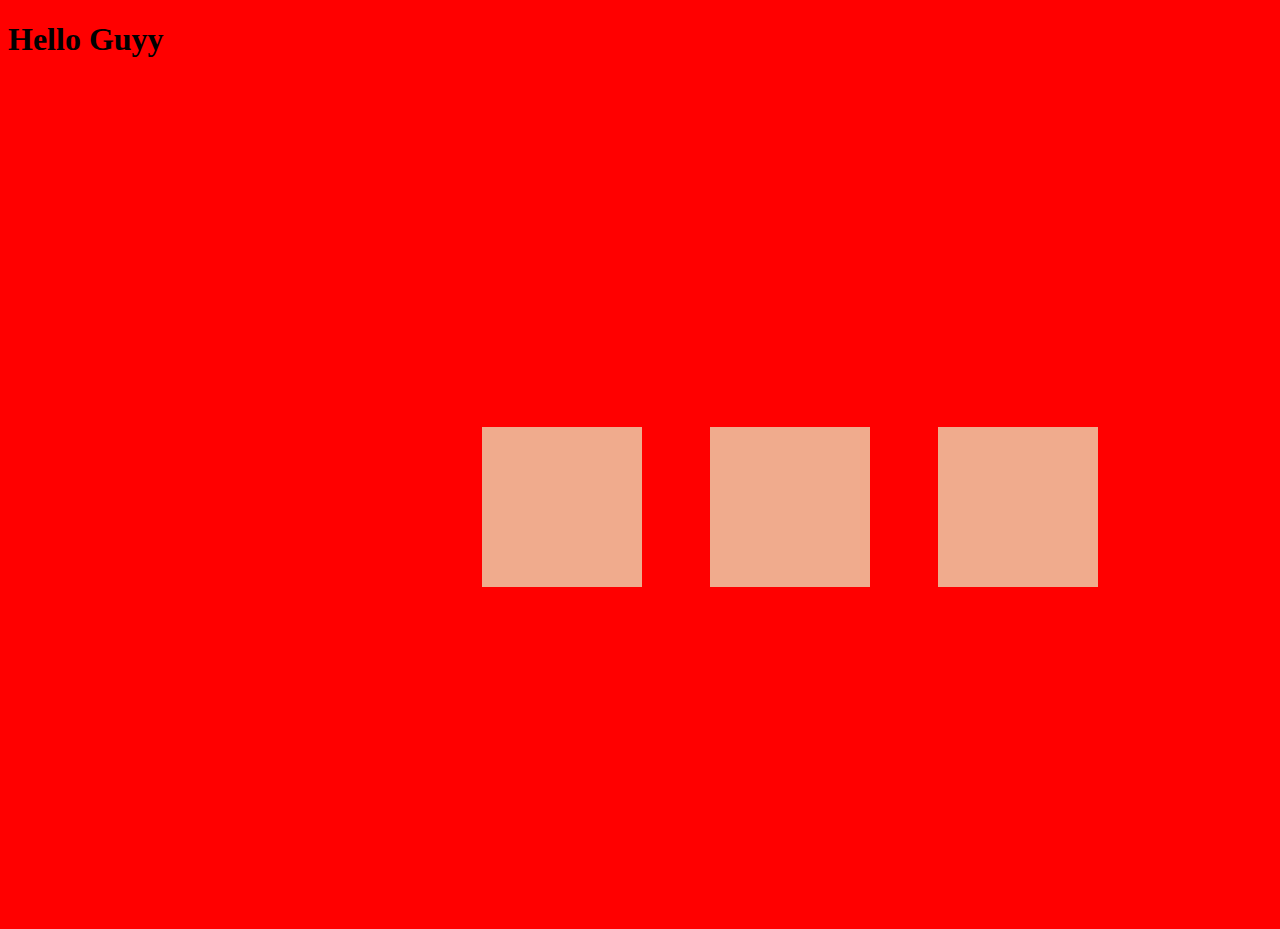
<file: 1/index.html>
<!DOCTYPE html>
<html lang="en">
<head>
    <meta charset="UTF-8">
    <meta name="viewport" content="width=device-width, initial-scale=1.0">
    <title>Document</title>
    <link rel="stylesheet" href="style.css">
</head>
<body>
    <div>
        <h1>Hello Guyy</h1>
    </div>
    <div class="box"></div>
    <div class="box"></div>
    <div class="box"></div>
</body>
</html>
</file>
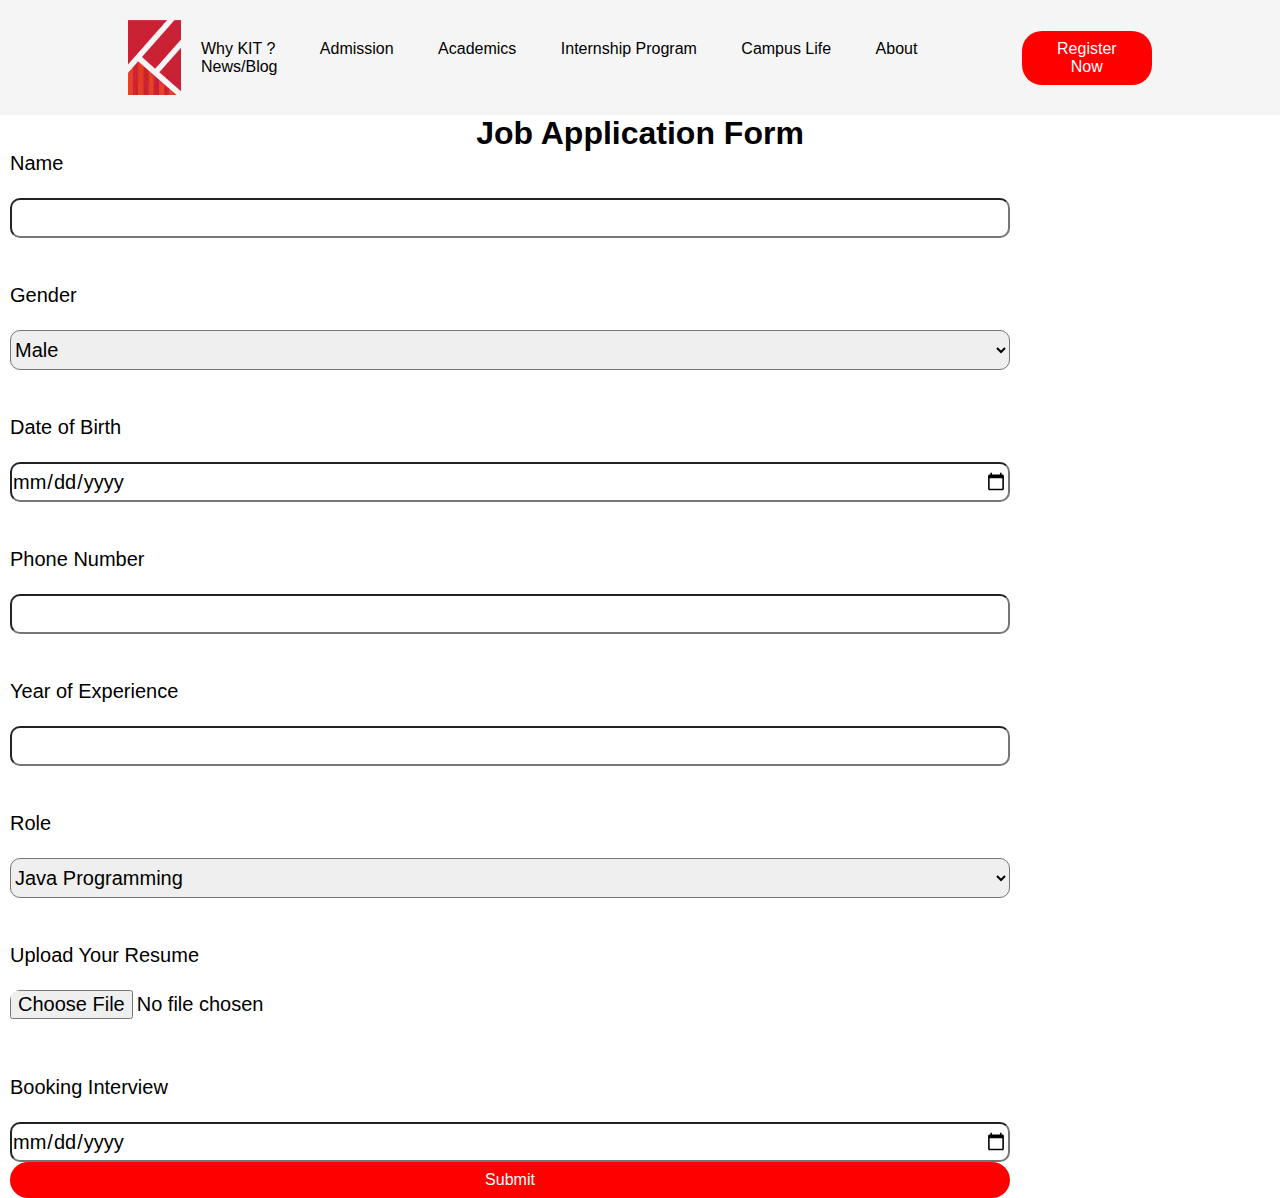
<file: 2/index.html>
<!DOCTYPE html>
<html lang="en">
<head>
    <meta charset="UTF-8">
    <meta name="viewport" content="width=device-width, initial-scale=1.0">
    <title>Job Application Form</title>
    <link rel="stylesheet" href="style.css">
</head>
<body>
    <header>
        <img src="kit (1).webp" alt="logo" class="logo">
        <nav>
            <i class="fa-solid fa-bars"></i>
            <ul class="nav_mid">
                <li><a href="#">Why KIT ?</a></li>
                <li><a href="#">Admission</a></li>
                <li><a href="#">Academics</a></li>
                <li><a href="#">Internship Program</a></li>
                <li><a href="#">Campus Life</a></li>
                <li><a href="#">About</a></li>
                <li><a href="#">News/Blog</a></li>
            </ul>
        </nav>
        <a class="cta" href="#"><button>Register Now</button></a>
    </header>
    <div>
        <h1 style="text-align: center;">Job Application Form</h1>
    </div>
    <div class="full-form">
        <div>
        <form class="form">
            <label for="name">Name</label><br>
            <input type="text" id="name" name="name">
            <br><br>
            <label for="gender">Gender</label><br>
            <select id="gender" name="gender">
                <option value="male">Male</option>
                <option value="female">Female</option>
                <option value="nth">Prefer not To Say</option>
            </select>
            <br><br>
            <label for="dob">Date of Birth</label><br>
            <input type="date" id="dob" name="dob">
            <br><br>
            <label for="ph-number">Phone Number</label><br>
            <input type="tel" id="ph-number" name="ph-number">
            <br><br>
            <label for="yoe">Year of Experience</label><br>
            <input type="number" id="yoe" name="yoe">
            <br><br>
            <label for="role">Role</label><br>
            <select id="role" name="role">
                <option value="java">Java Programming</option>
                <option value="python">Python Programming</option>
                <option value="c++">C++ Programming</option>
                <option value="fullstack">FullStack Development</option>
                <option value="dsa">Data Structure & Algorithm</option>
            </select>
            <br><br>
            <label for="cv">Upload Your Resume</label><br>
            <input type="file" id="cv" name="cv">
            <br><br>
            <label for="interview">Booking Interview</label><br>
            <input type="date" id="interview" name="interview">
            <button class="Submit" type="button" onclick="submitForm()">Submit</button>
        </form>
        <div id="JobConfirmation" class="hidden">
            <h2 style="text-align: center;">Jobs Confirmation</h2>
            <p><strong>Name:</strong> <span id="confirmationName"></span></p>
            <p><strong>Gender:</strong> <span id="confirmationGender"></span></p>
            <p><strong>Date of Birth:</strong> <span id="confirmationdob"></span></p>
            <p><strong>Phone Number:</strong> <span id="confirmationph-number"></span></p>
            <p><strong>Years of Experience:</strong> <span id="confirmationyoe"></span></p>
            <p><strong>Role:</strong> <span id="confirmationrole"></span></p>
            <p><strong>CV:</strong> <span id="confirmationcv"></span></p>
            <p><strong>Interview on:</strong> <span id="confirmationinterview"></span></p>
        </div>
    </div>
</body>
<script src="script.js"></script>
</html>
</file>
<file: 1/style.css>
body {
    background: red;
    height: 100vh;
}

h1 {
    animation-name: letter;
    animation-duration: 3s;
    position: relative;
}

@keyframes letter {
    0% {
        transform: translateX(0px);
    }
    50% {
        transform: translateX(100%);
    }
    100% {
        transform: translateX(0px);
    }
}
.box {
    width: 10rem;
    height: 10rem;
    background-color: #f0ab8d;
    display: inline-block;
    position: relative;
    top: 35%;
    left: 35%;
    animation-iteration-count: infinite;
    animation-name: example;
    animation-duration: 2s;
    margin: 2rem;
}
.box h1 {
    text-align: center;
}

@keyframes example {
    from {
        transform: rotate(0);
      }
    
      to {
        transform: rotate(360deg);
      } 
}

@media (max-width: 687px) {
    body {
        background: rgb(139, 84, 84);
    }
}
</file>
<file: 2/style.css>
* {
    box-sizing: border-box;
    padding: 0;
    margin: 0;
    font-family: SemiBold,sans-serif;
}

li,a,button {
    font-size: 16px;
    font-weight: 500;
    text-decoration: none;
    color: black;
}

header {
    display: flex;
    justify-content: flex-end;
    padding: 20px 10%;
    align-items: center;
    background-color: whitesmoke;
}

.logo {
    cursor: pointer;
    margin-right: auto;
}

.nav_mid {
    list-style: none;
}


.nav_mid li {
    display: inline-block;
    padding: 0px 20px;
}

.nav_mid li a:hover{
    color: rgb(232, 24, 24);
}

button {
    padding: 9px 20px;
    border: none;
    border-radius: 20px;
    background-color: red;
    color: white;
}
button:hover{
    background-color: rgb(232, 24, 24);
}

.form {
    display: flex;
    flex-direction: column;
    width: max-content;
    margin-left: 10px;
    font-size: 20px;
}

input,select {
    width: 1000px;
    border-radius: 10px;
    height: 40px;
    font-size: 20px;
}
.full-form {
    display: flex;
    flex-direction: row;
}
.pic {
    height: 50vh;
    width: 400px;
}
.submit {
    display: flex;
    margin: auto;
    margin-top: 10px;
    padding:  20px 50px;
}
.hidden {
    display: none;
}
</file>
